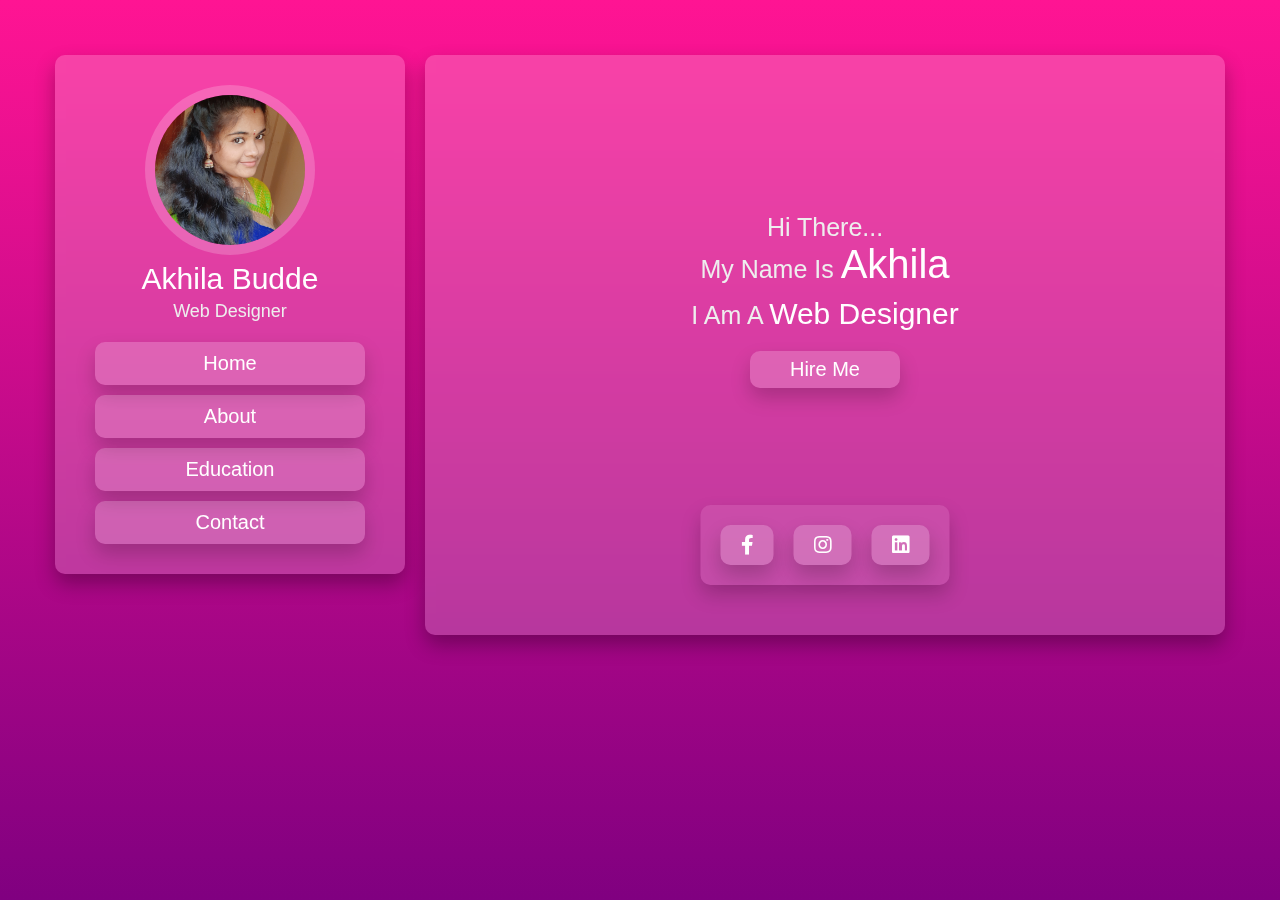
<file: resume/index.html>
<!DOCTYPE html>
<html lang="en">
<head>
    <meta charset="UTF-8">
    <meta name="viewport" content="width=device-width, initial-scale=1.0">
    <title>glassmorphism portfolio website design tutorial</title>

    <!-- font awesome cdn link  -->
    <link rel="stylesheet" href="https://cdnjs.cloudflare.com/ajax/libs/font-awesome/5.15.2/css/all.min.css">

    <!-- custom css file link  -->
    <link rel="stylesheet" href="style.css">

</head>
<body>
    
<!-- header section starts  -->

<header>

    <div class="user">
        <img src="../images/B612_20210305_134412_297.jpg" alt="">
        <h3 class="name">akhila budde</h3>
        <p class="post">web designer</p>
    </div>

    <nav class="navbar">
        <ul>
            <li><a href="#home">home</a></li>
            <li><a href="#about">about</a></li>
            <li><a href="#education">education</a></li>
            <li><a href="#contact">contact</a></li>
        </ul>
    </nav>

</header>

<!-- header section ends -->

<!-- content section starts  -->

<div class="container">

    <section class="home" id="home">

        <h3>hi there...</h3>
        <h3 class="name">my name is <span>akhila </span></h3>
        <h3 class="post">i am a <span class="typing-text">web designer</span></h3>

        <a href="#"><button class="btn">hire me</button></a>

        <div class="share">
            <a href="#" class="fab fa-facebook-f"></a>
            <a href="#" class="fab fa-instagram"></a>
            <a href="#" class="fab fa-linkedin"></a>
        </div>

    </section>

    <!-- about section  -->

    <section class="about" id="about">

        <h1 class="heading">about me</h1>
        <div class="content">
            <h3 class="name">my name is <span>akhila</span></h3>
            <p>I have completed my graduation. I have the skills like HTML,CSs and JavaScript.</p>

        </div>

        <div class="skills">
            <div class="progress">
                <h3>html <span>95%</span></h3>
                <div class="bar"><span></span></div>
            </div>
            <div class="progress">
                <h3>css <span>85%</span></h3>
                <div class="bar"><span></span></div>
            </div>
            <div class="progress">
                <h3>javascript <span>65%</span></h3>
                <div class="bar"><span></span></div>
            </div>

    </section>

    <!-- service section  -->

    <!-- education section  -->

    <section class="education" id="education">

        <h1 class="heading">my education</h1>

        <div class="box-container">

            <div class="box">
                <div class="year">2012 - 2013</div>
                <h3>ssc</h3>
<p>I have completed my secondary school education with 93% aggregate.</p>            </div>

            <div class="box">
                <div class="year">2013 - 2015</div>
                <h3>Intermediate</h3>
                <p>i have completed my Intermediate(MPC) with 83%.</p>
            </div>

            <div class="box">
                <div class="year">2015 - 2019</div>
                <h3>Graduation</h3>
<P>I have completed my grdaution in the stream of electronics and communication engineering with distinction.</P>            </div>

            <div class="box">
                <div class="year">Present</div>
                <h3>front end development</h3>
<p> iam learning web development courses through w3 schools website.</p>            </div>

        </div>

    </section>

    <!-- contact section  -->
    <section class="contact" id="contact">

        <h1 class="heading">contact me</h1>

        <div class="row">

            <form action="">
                <input type="text" class="box" placeholder="first name">
                <input type="text" class="box" placeholder="last name">
                <input type="email" class="box" placeholder="your email">
                <input type="text" class="box" placeholder="your project">
                <textarea name="" id="" cols="30" rows="10" class="box message" placeholder="message"></textarea>
                <input type="submit" value="message" class="btn">
            </form>

            <div class="content">
                <div class="icons">
                    <h3><i class="fas fa-map-marker-alt"></i> address </h3>
                    <p>Hyderabad,Telangana.</p>
                </div>
                <div class="icons">
                    <h3><i class="fas fa-envelope"></i> email </h3>
                    <p>akhila@gmail.com</p>
                </div>
                <div class="icons">
                    <h3><i class="fas fa-phone"></i> phone </h3>
                    <p>+123-456-7890</p>
                </div>
            </div>

        </div>

    </section>

</div>

<!-- content section ends -->

<!-- theme toggler  -->



<!-- type.js cdn link  -->

</body>
</html>
</file>
<file: resume/style.css>
*{
    margin:0; padding:0;
    box-sizing: border-box;
    font-family: Verdana, Geneva, Tahoma, sans-serif;
    text-transform: capitalize;
    outline: none; border:none;
    text-decoration: none;
    font-weight: normal;
}

html{
    font-size: 62.5%;
    overflow: hidden;
}

body{
    overflow: hidden;
    min-height: 100vh;
    display: flex;
    align-items: flex-start;
    justify-content: space-between;
    background:linear-gradient(deeppink, purple);
    padding:5.5rem;
}

section{
    padding:1rem 7%;
    min-height: 100%;
}

.btn{
    font-size: 2rem;
    padding:.7rem 4rem;
    background:rgba(255,255,255,.2);
    color:#fff;
    border-radius: 1rem;
    box-shadow: 0 1rem 2rem rgba(0,0,0,.2);
    margin-top: 1rem;
    cursor: pointer;
    transition:.2s linear;
}

.btn:hover{
    background:rgba(255,255,255,.5);
    color:#555;
}

.heading{
    font-size: 3rem;
    text-align: center;
    padding:1rem;
    color:#fff;

}

header{
    width:35rem;
    background:rgba(255,255,255,.2);
    box-shadow: 0 1rem 2rem rgba(0,0,0,.3);
    backdrop-filter: blur(.4rem);
    text-align: center;
    padding:1rem;
    border-radius: 1rem;
}

header .user{
    padding-top: 2rem;
}

header .user img{
    margin:1rem 0;
    height:15rem;
    width:15rem;
    border-radius: 50%;
    object-fit: cover;
    box-shadow: 0 0 0 1rem rgba(255,255,255,.2);
}

header .user .name{
    font-size: 3rem;
    color:#fff;
    padding:.5rem 0;
}

header .user .post{
    font-size: 1.8rem;
    color:#eee;
    font-weight: lighter;
}

header .navbar{
    padding:1rem 3rem;
}

header .navbar ul li{
    margin:1rem 0;
    list-style: none;
}

header .navbar ul li a{
    display: block;
    padding:1rem;
    font-size: 2rem;
    color:#fff;
    background:rgba(255,255,255,.2);
    box-shadow: 0 1rem 2rem rgba(0,0,0,.2);
    border-radius: 1rem;
    transition: all .2s linear;
}

header .navbar ul li a:hover{
    background:rgba(255,255,255,.5);
    color:#555;
    transition: none;
}

.container{
    height:58rem;
    width:80rem;
    background:rgba(255,255,255,.2);
    box-shadow: 0 1rem 2rem rgba(0,0,0,.3);
    backdrop-filter: blur(.4rem);
    border-radius: 1rem;
    overflow: hidden;
}

.home{
    display: flex;
    align-items: center;
    justify-content: center;
    flex-flow: column;
    position: relative;
    padding-bottom: 10rem;
}

.home h3{
    font-size: 2.5rem;
    font-weight: lighter;
    color:#eee;
}

.home .name span{
    font-size: 4rem;
    color:#fff;
}

.home .post{
    padding:1rem 0;
}

.home .post span{
    font-size: 3rem;
    color:#fff;
}

.home .share{
    position: absolute;
    left:50%; bottom:5rem;
    transform: translateX(-50%);
    display: flex;
    padding:1rem;
    border-radius: 1rem;
    background: rgba(255,255,255,.1);
    box-shadow: 0 1rem 2rem rgba(0,0,0,.2);
    transition: .2s linear;
}

.home .share a{
    background: rgba(255,255,255,.2);
    box-shadow: 0 1rem 2rem rgba(0,0,0,.2);
    padding:1rem 2rem;
    margin:1rem;
    color:#fff;
    font-size: 2rem;
    border-radius: 1rem;
}

.home .share a:hover{
    background:rgba(255,255,255,.5);
    color:#555;
}

.about .content h3{
    font-size: 2.5rem;
    color:#eee;
}

.about .content h3 span{
    color:#fff;
}

.about .content p{
    font-size: 1.5rem;
    color:#eee;
    padding:.5rem 0;
}

.about .skills{
    padding:1rem 0;
}

.about .skills .progress{
    margin:1.5rem 0;
    padding:1rem;
    box-shadow: 0 1rem 2rem rgba(0,0,0,.2);
    background: rgba(255,255,255,.2);
    border-radius: 1rem;
}

.about .skills .progress h3{
    display: flex;
    justify-content: space-between;
    font-size: 2rem;
    color:#fff;
}

.about .skills .progress .bar{
    position: relative;
    width: 100%;
    height:.3rem;
    margin:1rem 0;
    background:#555;
}

.about .skills .progress .bar span{
    position: absolute;
    top:0; left: 0;
    height:100%;
    width:100%;
    background:#fff;
}

.about .skills .progress:nth-child(1) .bar span{
    width:95%;
}

.about .skills .progress:nth-child(2) .bar span{
    width:85%;
}

.about .skills .progress:nth-child(3) .bar span{
    width:65%;
}

.about .skills .progress:nth-child(4) .bar span{
    width:70%;
}

.service .box-container{
    display: flex;
    align-items: center;
    flex-wrap: wrap;
}

.service .box-container .box{
    margin:1rem;
    padding:1rem;
    border-radius: 1rem;
    box-shadow: 0 1rem 2rem rgba(0,0,0,.2);
    background: rgba(255,255,255,.2);
    text-align: center;
    width:32rem;
}

.service .box-container .box i{
    color:#fff;
    font-size: 4.5rem;
    padding:1rem 0;
}

.service .box-container .box p{
    color:#eee;
    font-size: 1.3rem;
    padding:.5rem 5rem;
}

.education .box-container{
    display: flex;
    /* align-items: center; */
    justify-content: space-between;
    flex-wrap: wrap;
    padding:2rem 0;
}

.education .box-container .box{
    width:30rem;
    padding:0 2rem;
    padding-bottom: 4rem;
    border-left: .2rem solid #eee;
}

.education .box-container .box .year{
    font-size: 2rem;
    color:#eee;
    position: relative;
}

.education .box-container .box .year::before{
    content:'';
    position: absolute;
    top:.3rem; left: -3.1rem;
    height:2rem;
    width:2rem;
    border-radius: 50%;
    background:#fff;
}

.education .box-container .box h3{
    font-size: 2rem;
    color:#fff;
    padding-top: 1rem;
}

.education .box-container .box p{
    font-size: 1.3rem;
    color:#eee;
    padding: 1rem 0;
}

.contact .row{
    display: flex;
    justify-content: space-between;
    padding-top: 7rem;
    align-items: center;
}

.contact .row form{
    background:rgba(255,255,255,.1);
    box-shadow: 0 1rem 2rem rgba(0,0,0,.2);
    border-radius: 1rem;
    display: flex;
    justify-content: space-between;
    padding:1rem 2rem;
    flex-wrap: wrap;
}

.contact .row form .box{
    background:rgba(255,255,255,.1);
    box-shadow: 0 1rem 2rem rgba(0,0,0,.2);
    border-radius: 1rem;
    padding:0 1rem;
    margin:1rem 0;
    height:4rem;
    width:49%;
    font-size: 1.7rem;
    color:#fff;
    text-transform: none;
}

.contact .row form .box::placeholder{
    text-transform: capitalize;
    color:#eee;
}

.contact .row form .message{
    padding:1rem;
    height:15rem;
    resize: none;
    width:100%;
}

.contact .row form .btn{
    margin-bottom: 1rem;
}

.contact .row .content{
    padding:0 5rem;
}

.contact .row .content .icons{
    padding:1rem 0;
}

.contact .row .content .icons h3{
    padding:1rem 0;
    font-size: 2rem;
    color:#fff;
    display: flex;
}

.contact .row .content .icons h3 i{
    padding-right: .5rem;
}

.contact .row .content .icons p{
    font-size: 1.5rem;
    color:#eee;
}

.theme-toggler{
    background:rgba(255,255,255,.2);
    box-shadow: 0 1rem 2rem rgba(0,0,0,.2);
    border-radius: 1rem;
    backdrop-filter: blur(.4rem);
}

.theme-toggler span{
    display: block;
    height:3rem;
    width:3rem;
    border-radius: 50%;
    cursor: pointer;
    margin:2rem 2.5rem;
    box-shadow: 0 0 0 .5rem rgba(255,255,255,.2),
                0 1rem 2rem rgba(0,0,0,.4);
}
</file>
